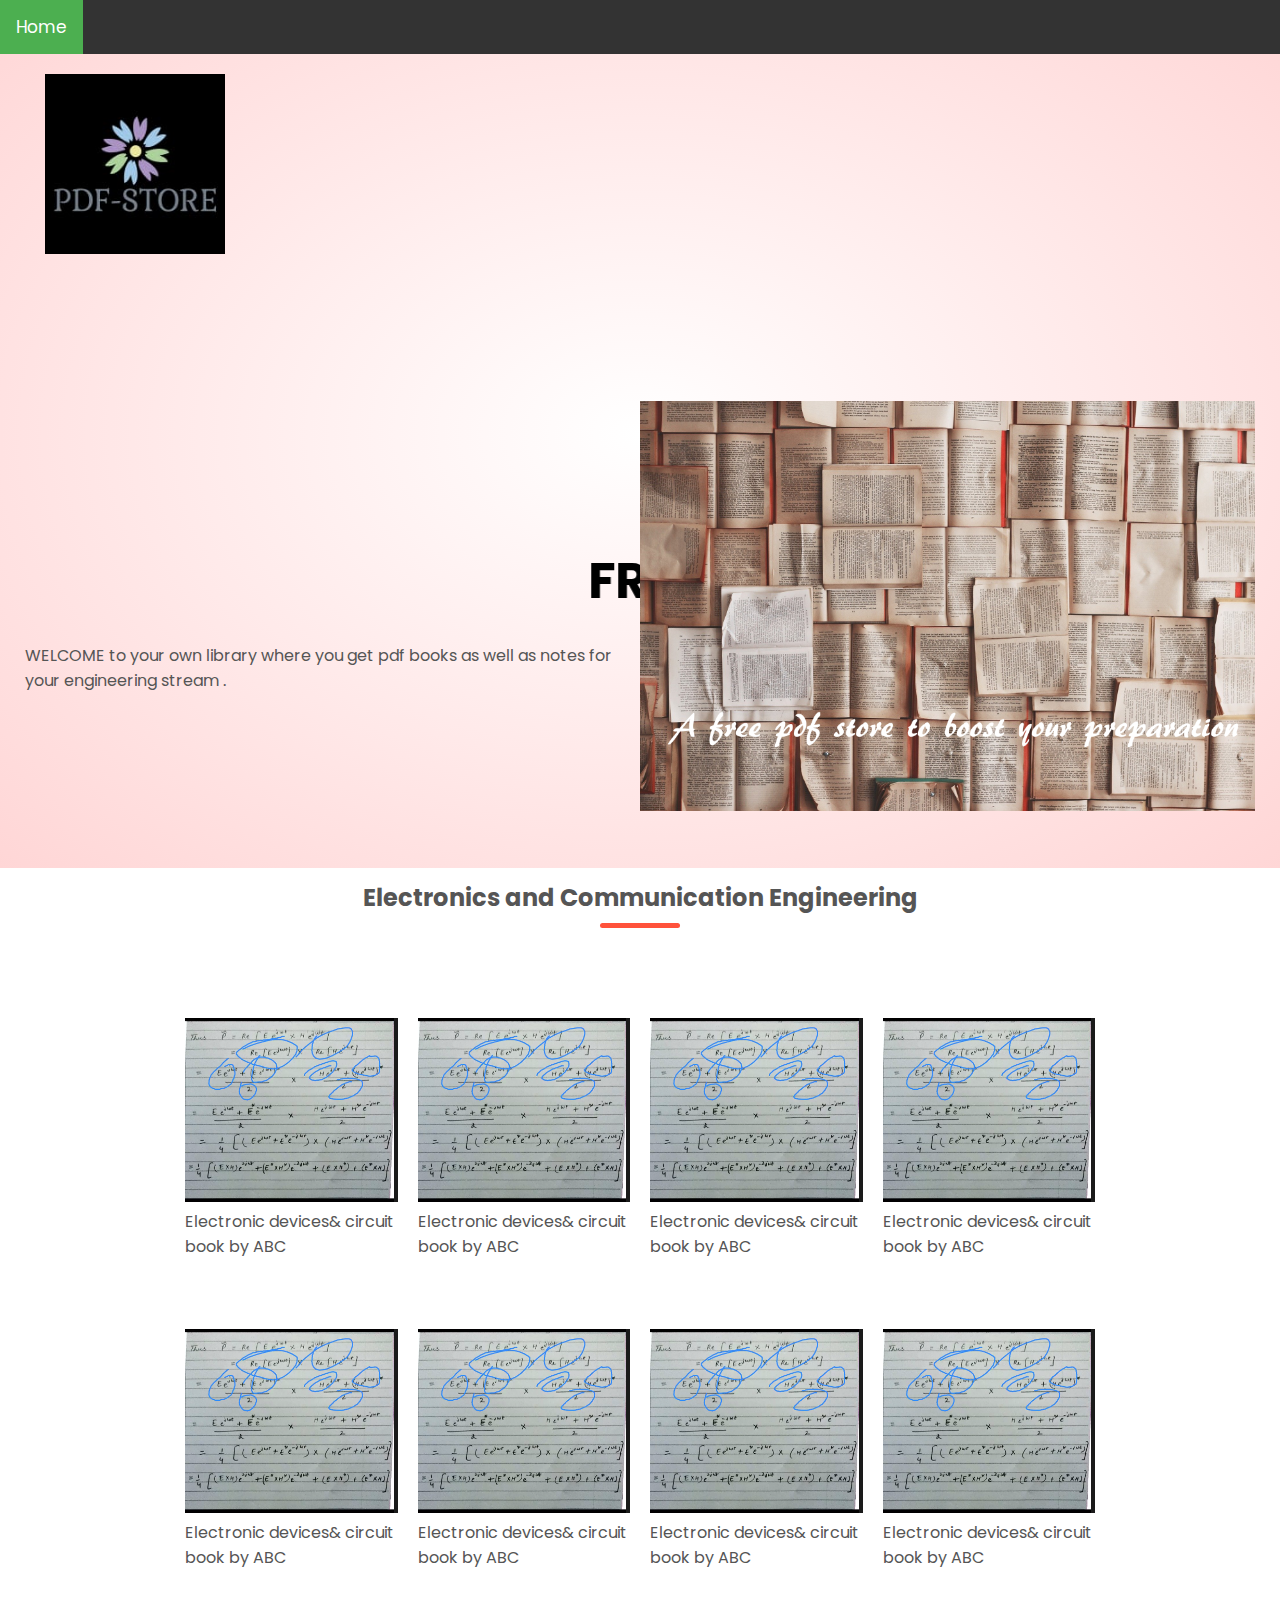
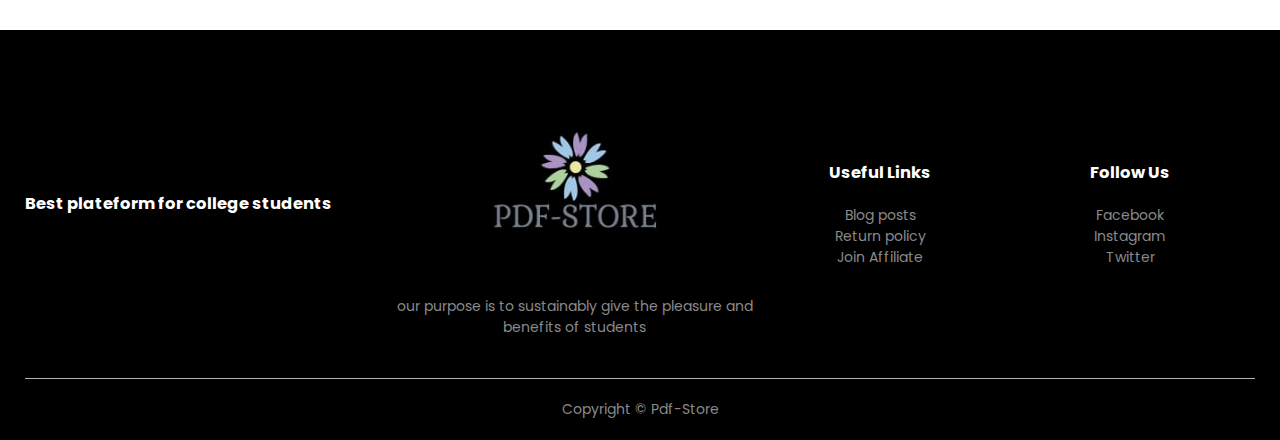
<file: index.html>
<!DOCTYPE html>
<html lang="en">
<head>
    <meta charset="UTF-8">
    
    <meta name="viewport" content="width=device-width, initial-scale=1.0">
    <title>PDF-STORE </title>
    <link rel="stylesheet" href="Books-style.css">
    <link href="https://fonts.googleapis.com/css2?family=Poppins:wght@300;400;500;600;700&display=swap" rel="stylesheet">
    <link rel="stylesheet" href="https://stackpath.bootstrapcdn.com/font-awesome/4.7.0/css/font-awesome.min.css">
    <script src="https://ajax.googleapis.com/ajax/libs/jquery/1.11.3/jquery.min.js"></script>
    
  
</head>
<body>


    
    
     <div class="header">
        <div class="topnav">
            <a class="active" href="#home">Home</a>
           
          </div>

     
    <div class="container">

        <div class="navbar">
            <div class="logo">
                <img src="Images/pdf-store.jpeg" width="180px">
                
            </div>
            
        </div>
        <div class="row">
            <div class="col-2">
                <marquee behavior="scroll" direction="left"><h1>FREE PDF-BOOKS FOR COLLEGE STUDENTS</h1></marquee>

                <p>WELCOME to your own library where you get pdf books as well as notes for your engineering stream .</p>

                
            </div>
            <div class="col-2">
                <img src="Images/pdf-store books.jpg" alt="">
            </div>
        </div>
    </div>
</div>

<!----------------featured categories--------------->


        <!----------------featured products--------------->
<div class="small-container">
   <h2 class="title">Electronics and Communication Engineering </h2>
   <div class="row">
       <div class="col-4">
        <a href="https://drive.google.com/file/d/0B2D2Vl5_6vK1UTdEZXBOU2xyak0/view?usp=sharing"  target="_blank"> <img src="Images/20-8 antenna 4.PNG" ></a>
           <h4>Electronic devices& circuit book by ABC</h4>
           
       </div>
       <div class="col-4">
        <a href="https://drive.google.com/file/d/0B2D2Vl5_6vK1UTdEZXBOU2xyak0/view?usp=sharing"  target="_blank"> <img src="Images/20-8 antenna 4.PNG" ></a>
        <h4>Electronic devices& circuit book by ABC</h4>
        
    </div>
    <div class="col-4">
        <a href="https://drive.google.com/file/d/0B2D2Vl5_6vK1UTdEZXBOU2xyak0/view?usp=sharing"  target="_blank"> <img src="Images/20-8 antenna 4.PNG" ></a>
           <h4>Electronic devices& circuit book by ABC</h4>
    </div>
    <div class="col-4">
        <a href="https://drive.google.com/file/d/0B2D2Vl5_6vK1UTdEZXBOU2xyak0/view?usp=sharing"  target="_blank"> <img src="Images/20-8 antenna 4.PNG" ></a>
           <h4>Electronic devices& circuit book by ABC</h4>
        
    </div>

    <div class="col-4">
        <a href="https://drive.google.com/file/d/0B2D2Vl5_6vK1UTdEZXBOU2xyak0/view?usp=sharing"  target="_blank"> <img src="Images/20-8 antenna 4.PNG" ></a>
           <h4>Electronic devices& circuit book by ABC</h4>
        
    </div>
    <div class="col-4">
        <a href="https://drive.google.com/file/d/0B2D2Vl5_6vK1UTdEZXBOU2xyak0/view?usp=sharing"  target="_blank"> <img src="Images/20-8 antenna 4.PNG" ></a>
           <h4>Electronic devices& circuit book by ABC</h4>
        
    </div>
    <div class="col-4">
        <a href="https://drive.google.com/file/d/0B2D2Vl5_6vK1UTdEZXBOU2xyak0/view?usp=sharing"  target="_blank"> <img src="Images/20-8 antenna 4.PNG" ></a>
           <h4>Electronic devices& circuit book by ABC</h4>
        
    </div>
    <div class="col-4">
        <a href="https://drive.google.com/file/d/0B2D2Vl5_6vK1UTdEZXBOU2xyak0/view?usp=sharing"  target="_blank"> <img src="Images/20-8 antenna 4.PNG" ></a>
           <h4>Electronic devices& circuit book by ABC</h4>
        
    </div>



   </div> 
  





</div>
<!-------------------offer------------------------>

<!----------------testimonials--------------------->

<!------------------brands------------------------------>

<!----------------footer---------------------->

<div class="footer">
    <div class="container">
        <div class="row">
            <div class="footer-col-1">
                <h3>Best plateform for college students</h3>
            </div>
            <div class="footer-col-2">
                <img src="Images/pdf-store.jpeg" >
                <p>our purpose is to sustainably give the pleasure and benefits of students</p>
            </div>
            <div class="footer-col-3">
                <h3>Useful Links</h3>
                <ul>
                    <li>Blog posts</li>
                    <li>Return policy</li>
                    <li>Join Affiliate</li>
                </ul>
            </div>
            <div class="footer-col-4">
                <h3>Follow Us</h3>
                <ul>
                    <li>Facebook</li>
                    <li>Instagram</li>
                    <li>Twitter</li>
                </ul>
            </div>
        </div>
        <hr>
        <p class="Copyright"> Copyright © Pdf-Store</p>
    </div>
</div>

<!-----------------js for toggle menu--------------->

<script>
    var MenuItems=document.getElementById("MenuItems");
    MenuItems.style.maxHeight="0px";
    function menutoggle(){
        if(MenuItems.style.maxHeight=="0px"){
            MenuItems.style.maxHeight="200px";
        }
        else{
            MenuItems.style.maxHeight="0px";
        }
    }
</script>
</body>
</html>
</file>
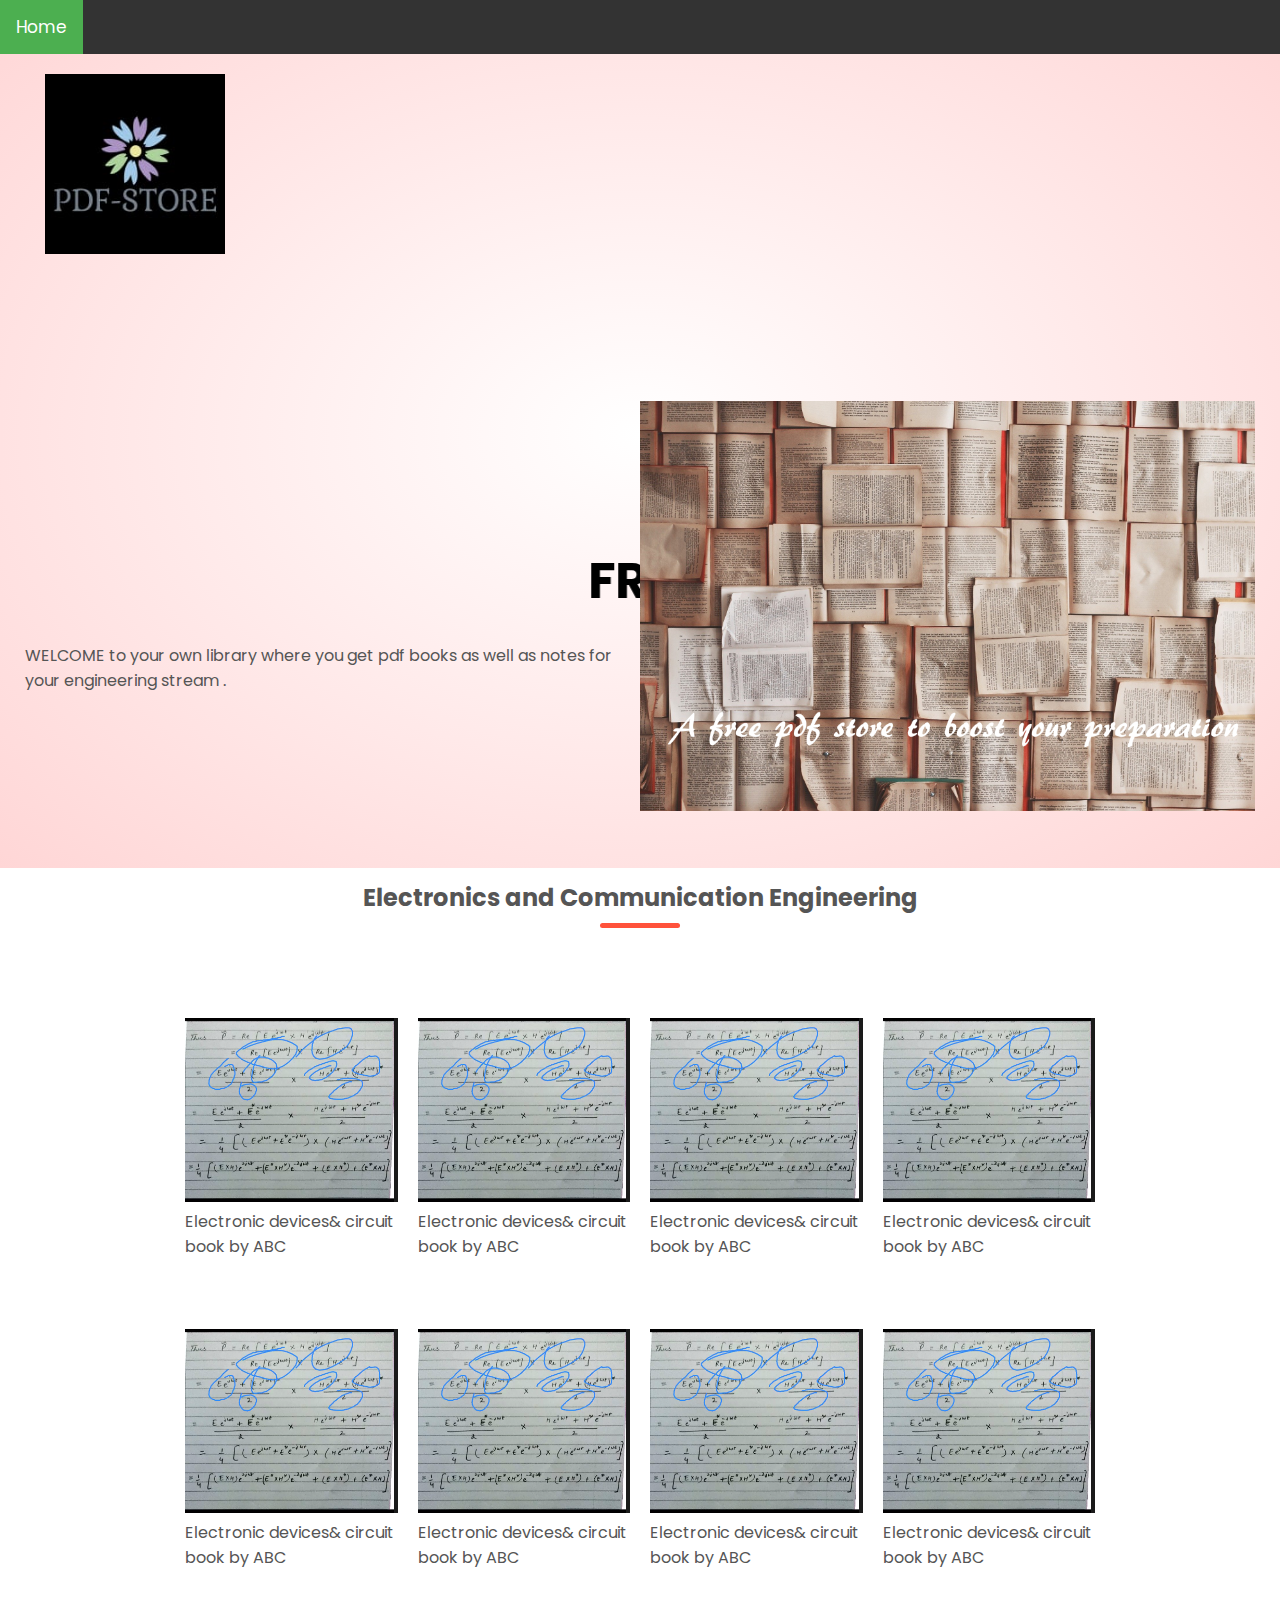
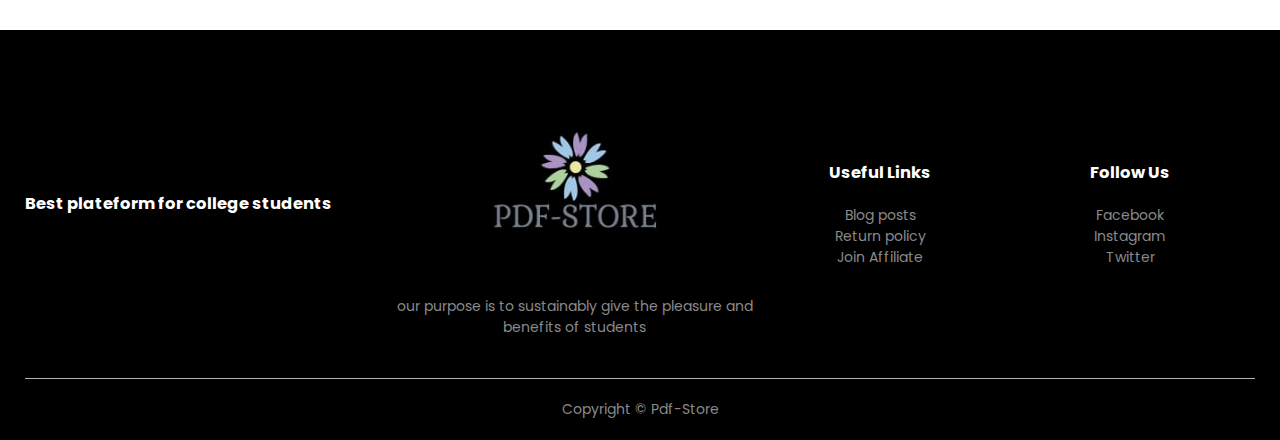
<file: Books.html>
<!DOCTYPE html>
<html lang="en">
<head>
    <meta charset="UTF-8">
    
    <meta name="viewport" content="width=device-width, initial-scale=1.0">
    <title>PDF-STORE </title>
    <link rel="stylesheet" href="Books-style.css">
    <link href="https://fonts.googleapis.com/css2?family=Poppins:wght@300;400;500;600;700&display=swap" rel="stylesheet">
    <link rel="stylesheet" href="https://stackpath.bootstrapcdn.com/font-awesome/4.7.0/css/font-awesome.min.css">
    <script src="https://ajax.googleapis.com/ajax/libs/jquery/1.11.3/jquery.min.js"></script>
    
  
</head>
<body>


    
    
     <div class="header">
        <div class="topnav">
            <a class="active" href="#home">Home</a>
           
          </div>

     
    <div class="container">

        <div class="navbar">
            <div class="logo">
                <img src="Images/pdf-store.jpeg" width="180px">
                
            </div>
            
        </div>
        <div class="row">
            <div class="col-2">
                <marquee behavior="scroll" direction="left"><h1>FREE PDF-BOOKS FOR COLLEGE STUDENTS</h1></marquee>

                <p>WELCOME to your own library where you get pdf books as well as notes for your engineering stream .</p>

                
            </div>
            <div class="col-2">
                <img src="Images/pdf-store books.jpg" alt="">
            </div>
        </div>
    </div>
</div>

<!----------------featured categories--------------->


        <!----------------featured products--------------->
<div class="small-container">
   <h2 class="title">Electronics and Communication Engineering </h2>
   <div class="row">
       <div class="col-4">
        <a href="https://drive.google.com/file/d/0B2D2Vl5_6vK1UTdEZXBOU2xyak0/view?usp=sharing"  target="_blank"> <img src="Images/20-8 antenna 4.PNG" ></a>
           <h4>Electronic devices& circuit book by ABC</h4>
           
       </div>
       <div class="col-4">
        <a href="https://drive.google.com/file/d/0B2D2Vl5_6vK1UTdEZXBOU2xyak0/view?usp=sharing"  target="_blank"> <img src="Images/20-8 antenna 4.PNG" ></a>
        <h4>Electronic devices& circuit book by ABC</h4>
        
    </div>
    <div class="col-4">
        <a href="https://drive.google.com/file/d/0B2D2Vl5_6vK1UTdEZXBOU2xyak0/view?usp=sharing"  target="_blank"> <img src="Images/20-8 antenna 4.PNG" ></a>
           <h4>Electronic devices& circuit book by ABC</h4>
    </div>
    <div class="col-4">
        <a href="https://drive.google.com/file/d/0B2D2Vl5_6vK1UTdEZXBOU2xyak0/view?usp=sharing"  target="_blank"> <img src="Images/20-8 antenna 4.PNG" ></a>
           <h4>Electronic devices& circuit book by ABC</h4>
        
    </div>

    <div class="col-4">
        <a href="https://drive.google.com/file/d/0B2D2Vl5_6vK1UTdEZXBOU2xyak0/view?usp=sharing"  target="_blank"> <img src="Images/20-8 antenna 4.PNG" ></a>
           <h4>Electronic devices& circuit book by ABC</h4>
        
    </div>
    <div class="col-4">
        <a href="https://drive.google.com/file/d/0B2D2Vl5_6vK1UTdEZXBOU2xyak0/view?usp=sharing"  target="_blank"> <img src="Images/20-8 antenna 4.PNG" ></a>
           <h4>Electronic devices& circuit book by ABC</h4>
        
    </div>
    <div class="col-4">
        <a href="https://drive.google.com/file/d/0B2D2Vl5_6vK1UTdEZXBOU2xyak0/view?usp=sharing"  target="_blank"> <img src="Images/20-8 antenna 4.PNG" ></a>
           <h4>Electronic devices& circuit book by ABC</h4>
        
    </div>
    <div class="col-4">
        <a href="https://drive.google.com/file/d/0B2D2Vl5_6vK1UTdEZXBOU2xyak0/view?usp=sharing"  target="_blank"> <img src="Images/20-8 antenna 4.PNG" ></a>
           <h4>Electronic devices& circuit book by ABC</h4>
        
    </div>



   </div> 
  





</div>
<!-------------------offer------------------------>

<!----------------testimonials--------------------->

<!------------------brands------------------------------>

<!----------------footer---------------------->

<div class="footer">
    <div class="container">
        <div class="row">
            <div class="footer-col-1">
                <h3>Best plateform for college students</h3>
            </div>
            <div class="footer-col-2">
                <img src="Images/pdf-store.jpeg" >
                <p>our purpose is to sustainably give the pleasure and benefits of students</p>
            </div>
            <div class="footer-col-3">
                <h3>Useful Links</h3>
                <ul>
                    <li>Blog posts</li>
                    <li>Return policy</li>
                    <li>Join Affiliate</li>
                </ul>
            </div>
            <div class="footer-col-4">
                <h3>Follow Us</h3>
                <ul>
                    <li>Facebook</li>
                    <li>Instagram</li>
                    <li>Twitter</li>
                </ul>
            </div>
        </div>
        <hr>
        <p class="Copyright"> Copyright © Pdf-Store</p>
    </div>
</div>

<!-----------------js for toggle menu--------------->

<script>
    var MenuItems=document.getElementById("MenuItems");
    MenuItems.style.maxHeight="0px";
    function menutoggle(){
        if(MenuItems.style.maxHeight=="0px"){
            MenuItems.style.maxHeight="200px";
        }
        else{
            MenuItems.style.maxHeight="0px";
        }
    }
</script>
</body>
</html>
</file>
<file: Books-style.css>
@import url("https://fonts.googleapis.com/css2?family=Poppins:wght@200;300;400;500;600;700;800&display=swap");






*{
   margin:0;
   padding: 0;
   
   box-sizing: border-box;

}


body{
    font-family: 'Poppins', sans-serif;

}

.navbar{
    display: flex;
    align-items: center;
    padding: 20px;
}
nav{
    flex: 1;
    text-align: right;
}
nav ul{
    display: inline-block;
    list-style-type: none;
}
nav ul li{
    display: inline-block;
    margin-right: 20px;
}
a{
    text-decoration: none;
    color: #555;
}
p{
    color: #555;
}
.container{
    max-width: 1300px;
    margin: auto;
    padding-left: 25px;
    padding-right: 25px;

}

.row{
    display: flex;
    align-items: center;
    flex-wrap: wrap;
    justify-content: space-around;
}
.col-2{
    flex-basis: 50%;
    min-width: 300px;

}
.col-2 img{
    max-width: 100%;
    padding: 50px 0;
}
.col-2 h1{
    font-size: 50px;
    line-height: 60px;
    margin: 25px 0;
}
.btn{
    display: inline-block;
    background: #ff523b;
    color: #fff;
    padding: 8px 30px;
    margin: 30px 0;
    border-radius: 30px;
    transition:background 0.5s;
    
}
/* Add a black background color to the top navigation */
.topnav {
    background-color: #333;
    overflow: hidden;
  }
  
  /* Style the links inside the navigation bar */
  .topnav a {
    float: left;
    color: #f2f2f2;
    text-align: center;
    padding: 14px 16px;
    text-decoration: none;
    font-size: 17px;
  }
  
  /* Change the color of links on hover */
  .topnav a:hover {
    background-color: #ddd;
    color: black;
  }
  
  /* Add a color to the active/current link */
  .topnav a.active {
    background-color: #4CAF50;
    color: white;
  }
  
.btn:hover{

    background: #563434;
    
}
.header{
    background: radial-gradient(#fff,#ffd6d6);

}
.header .row{
   margin-top: 70px;
}
.categories{
    margin: 70px 0;


}
.col-3{
    flex-basis: 30%;
    min-width: 250px;
    margin-bottom: 30px;

}
.col-3 img{
    width: 100%;
}
.small-container{
    max-width: 980px;
    margin: auto;
    padding-left: 25px;
    padding-right: 25px;

}
.col-4{
    flex-basis: 25%;
    padding: 10px;
    min-width: 200px;
    margin-bottom: 50px;
    transition: transform 0.5s;

}
.col-4 img{
    width: 100%;
}
.title{
    text-align:center;
    margin: 0 auto 80px;
    position: relative;;
    line-height: 60px;
    color: #555;
   
}
.title::after{
    content: '';
    background: #ff523b;
    width: 80px;
    height: 5px;
    border-radius: 5px;
    position: absolute;
    bottom: 0;
    left: 50%;
    transform:translateX(-50%);
    
}
h4{
    color: #555;
    font-weight: normal;

}
.col-4 p{
    font-size: 14px;

}
.rating .fa{
    color: #ff523b;
}
.col-4:hover{
    transform:translateY(-5px);

    
}

/*------------------offer section----------------*/
.offer{
    background: radial-gradient(#fff,#ff523b);
    margin-top: 80px;
    padding: 30px 0;
   
}
.col-2 .offer-img{
    padding: 50px;
    width: 70%;
}
.small{
    color: #555;
    
}

/*-------------------testimononial----------------*/

.testimonials{
padding-top: 100px;
}
.testimonials .col-3{
    text-align: center;
    padding: 40px 20px;
    box-shadow: inset 0 -3em 3em rgba(0,0,0,0.1),
    0 0 0 2px rgb(255,255,255),
    0.3em 0.3em 1em rgba(0,0,0,0.3);
    cursor: pointer;
    transition:transform 0.5s;
}
.testimonials .col-3 img{
    width: 50px;
    margin-top: 20px;
    border-radius: 50%;
}
.testimonials .col-3:hover{
    transform:translateY(-20px);
}
.fa.fa-quote-left{
    font-size: 34px;
    color: #ff523b;
}
.col-3 p{
    font-size: 12px;
    margin: 14px 0;
    color: #777;
}
.testimonials .col-3 h3{
    font-weight: 600;
    color: #555;
    font-size: 18px;
}
.brands{
    margin:auto;

}
.col-5{
    width: 160px;
}
.col-5 img{
    width: 100%;
    cursor: pointer;
    filter: grayscale(100%);

}
.col-5 img:hover{
    filter: grayscale(0);
}
/*------------------footer----------------*/

.footer{
background: #000;
color: #8a8a8a;
font-size: 14px;
padding: 60px 0 20px;

}
.footer p{
    color:#8a8a8a;
}
.footer h3{
    color: #fff;
    margin-bottom: 20px;
}
.footer-col-1,.footer-col-2,.footer-col-3,.footer-col-4{
    min-width: 250px;
    margin-bottom: 20px;

}
.footer-col-1{
    flex-basis: 30%;

}
.footer-col-2{
    flex:1;
    text-align: center;
}
.footer-col-2 img{
    width: 180px;
    margin-bottom: 20px;
}
.footer-col-3,.footer-col-4{
    flex-basis: 12%;
    text-align: center;

}
ul{
    list-style-type: none;
}
.footer hr{
    border: none;
    background: #b5b5b5;
    height: 1px;
    margin: 20px 0; 
}
.Copyright{
    text-align: center;
}
.menu-icon{
    width: 28px;
    margin-left: 20px;

}
/*----------media query for menu----------*/
@media only screen and (max-width: 800px){
    nav ul{
        position: absolute;
        top: 70px;
        left: 0;
        background: #333;
        width: 100%;
        overflow: hidden;
        transition: max-height 0.5s;
    }
    nav ul li{
        display: block;
        margin-right: 50px;
        margin-top: 10px;
        margin-bottom: 10px;

    }
    nav ul li a{
        color: #fff;

    }
    .menu-icon{
        display: block;
        cursor: pointer;

    }
}
/*-------------------All Products--------------------*/
.row-2{
    justify-content: space-between;
    margin: 100px auto 50px;

}
select{
    border: 1px solid #ff523b;
    padding: 5px;
}
select:focus{
    outline: none;
}









/*----------------media query for less than 600 screen size------------------*/
@media only screen and (max-width: 600px){
    .row{
        text-align: center;
    }
    .col-2,.col-3,.col-4{
        flex-basis: 100%;
        
    }
}
section{
    position: relative;
    display: flex;
    justify-content: center;
    align-items: center;
    min-height: 100vh;
    background: #112d42;
}
section::before{
    content: '';
    position: absolute;
    top:0;
    left: 0;
    width: 50%;
    height: 100%;
    background: #03a9f4;
}
*{
    box-sizing: border-box;
  }
</file>
